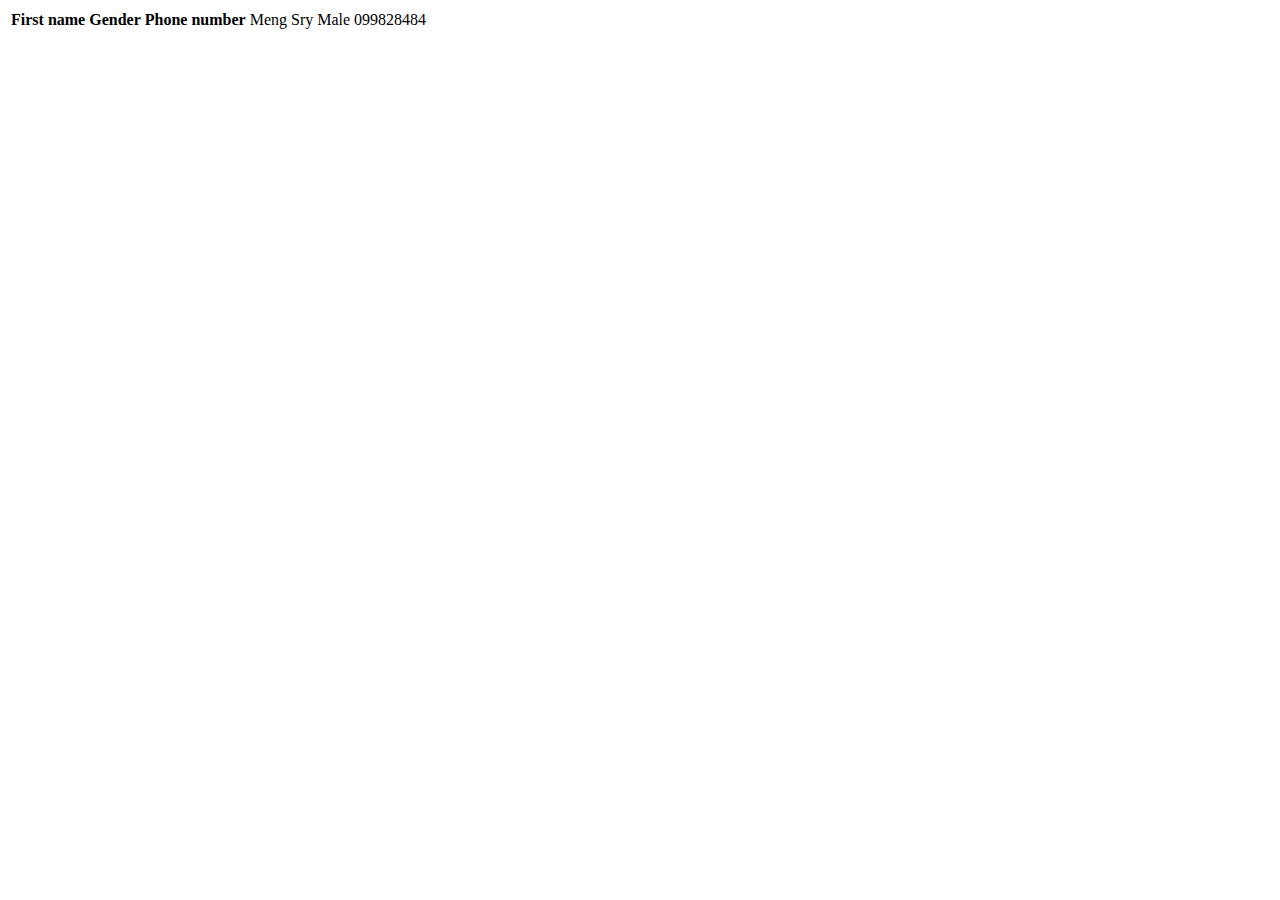
<file: in.html>
<!DOCTYPE html>
<html lang="en">
<head>
    <meta charset="UTF-8">
    <meta name="viewport" content="width=device-width, initial-scale=1.0">
    <title>Document</title>
</head>
<body>
    <!-- <h1>1. < !DOCTYPE html> </h1>
    <hr>
    <h2>You'll need this tag at the beginning of every HTML document you create.it ensures that a
        browser knows that it's reading HTML.and that it expects HTML5. the latest version.
         
        Even thought isn't actually an HTML tag.it's still a good one to know.
    <h1> 2.< html> </h1>
    <hr>
    <h2>Lorem ipsum dolor sit amet consectetur adipisicing elit. Laudantium ipsum error repellendus dolor rerum sed sunt quos reiciendis quo libero? </h2>
    <h1>3. < head> </h1>
    <hr>
        <h2>Lorem, ipsum dolor sit amet consectetur adipisicing elit. Repudiandae praesentium tempore temporibus in nobis, atque amet perspiciatis vel ab eveniet.</h2> -->

    <!-- <ol>
        <li>1.CSS</li>
        <li>HTML</li>
        <li>JAVA SCRIPT</li>
        <li>JAVA</li>
        <li>PYTHON</li>
    </ol> -->

    <!-- <table border="1"cellspacing ="0" width="500px" height="0px" align="center">
        <thead>
        <tr>
            <th>ID</th>
            <th>Name</th>
            <th>Gender</th>
            <th>Address</th>
        </tr ></thead>
        <tbody>
        <tr align="center">
            <td>#00008</td>
            <td>coca</td>
            <td>Female</td>
            <td>pp</td>
        </tr></tbody> -->
    </table border="1" cellspacing ="0" width="400px" >
    <table>
        <tr>
            <th colspan="1"> First name </th>
            <th>Gender</th>
            <th>Phone number</th>
        </td>
        <td>Meng</td>
        <td>Sry</td>
        <td>Male</td>
        <td>099828484
    </tr>
    </table>
</body>
</html>
</file>
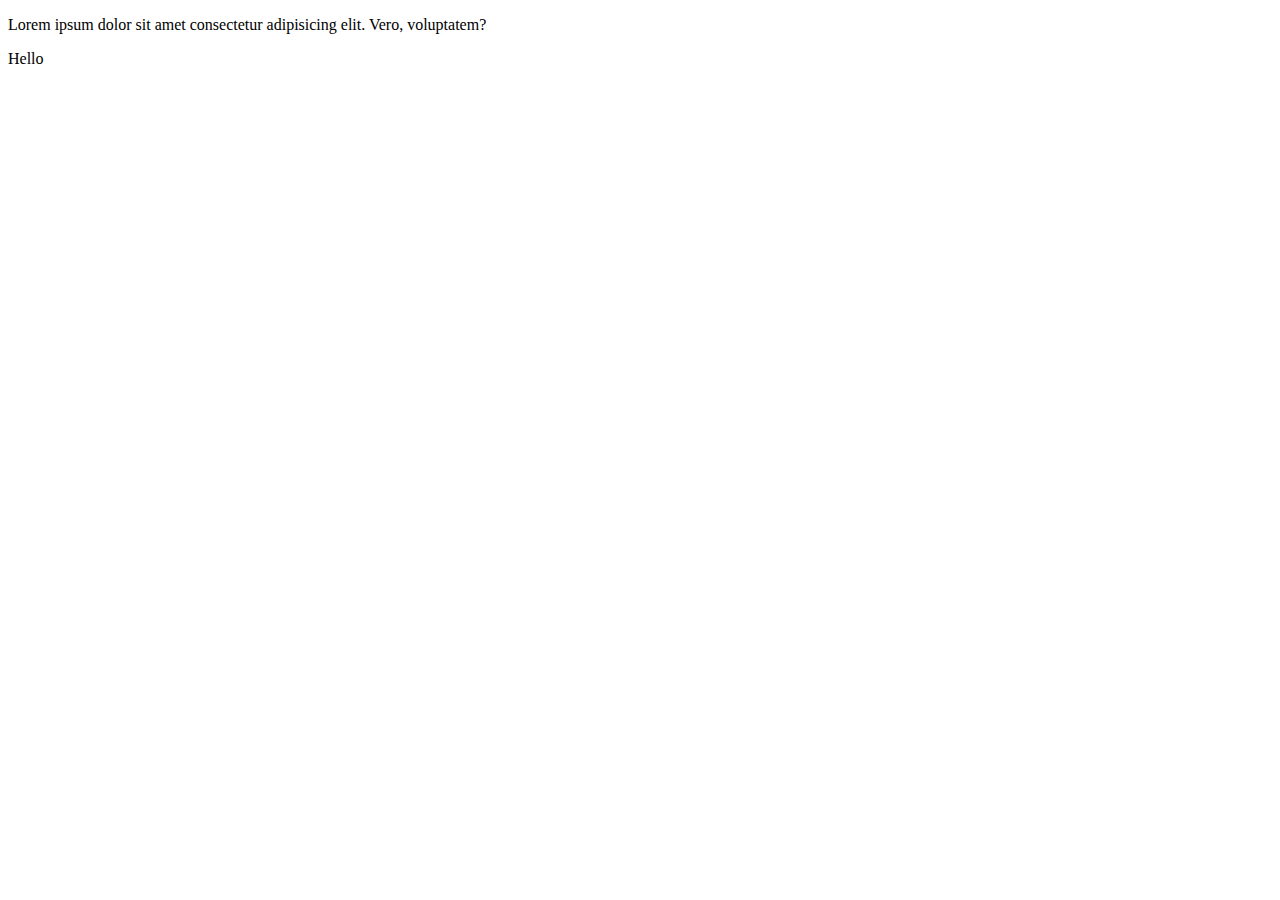
<file: ind.html>
<!DOCTYPE html>
<html lang="en">
<head>
    <meta charset="UTF-8">
    <meta name="viewport" content="width=device-width, initial-scale=1.0">
    <title>Document</title>
</head>
<body>
    <link rel="stylesheet" href="ind.css"/>
    <!-- <h1>
        Hello guy
    </h1>
    <p  style="color:red ">
        Lorem ipsum dolor sit amet consectetur adipisicing elit. Id alias commodi v
        ero cum laudantium. Repellendus voluptatibus iusto alias minima delectus.
    </p>
    <p class="text_large text_pink">
        Lorem ipsum dolor sit amet consectetur adipisicing elit. Aut illo error tempore, temporibus, ipsum provident aperiam quis soluta distinctio rerum quidem libero voluptatibus fugiat quasi? Quasi dolorem eveniet porro dolore? Non obcaecati nesciunt esse vitae magni aut consequatur libero. Quia repellendus quae asperiores possimus qui aliquam nihil explicabo fugit! Quam?
    </p>
    <div class="box"></div> -->
    <!-- <div id="box">
        Lorem ipsum dolor sit amet consectetur adipisicing elit. Deserunt, consectetur.
    </div>
    <div class="box"></div>
    <p class="mybox"></p>
    <div id="box"></div>
    <p id="coca"></p> -->

    <div class="container">
        <p class="text">
        Lorem ipsum dolor sit amet consectetur adipisicing elit. Vero, voluptatem?
        </p>
    </div>
    <p class="text">
        Hello
    </p>
</body>
</html>
</file>
<file: ind.css>
/* selcet by tag name
p{
    background-color:aquamarine
           
}
h1{
    font-size: 50px;
    font-family: 'Courier New', Courier, monospace;
}
.text_large{
    color :blue
}
.text_pink{
    color: pink;
}
.box{
    height: 600px;
    width: 500px;
} */
/* 

#box{
    height: 600px;
    width: 700px;
    background-color: brown;
} */
.container.text{
    color: pink;
    font-size: 18px
;
}
</file>
